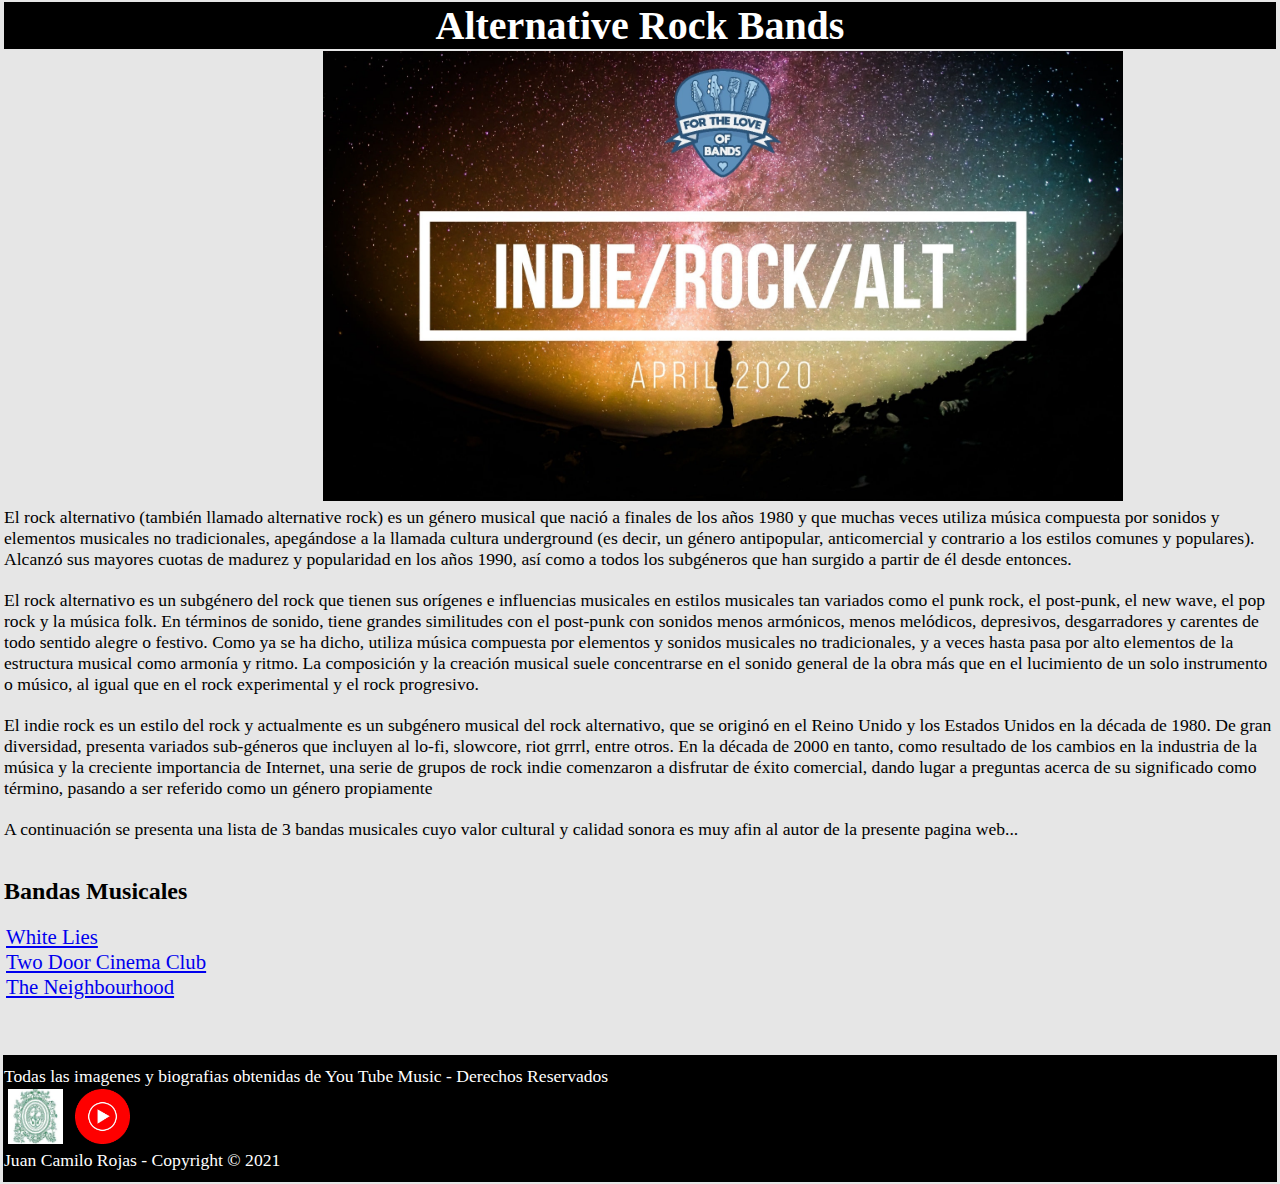
<file: Index.html>
<!DOCTYPE html>

<html>
  <!--Inicio Del Documento-->

  <!--Encabezado-->
  <head>
    <!--Pagina Web de Bandas Musicales de Alternative Rock-->
    <title>Alterative Rock Bands</title>
    <!--Colocar un icono al lado del titulo-->
    <link
      rel="shortcut icon"
      type="image/x-icon"
      href="Resources/rock_bands_icon.ico"
    />
    <meta charset="UTF-8" />
    <!--
                *La ventana gráfica varía según el dispositivo y será más pequeña en un teléfono móvil que en una pantalla de computadora
                *La width=device-width. Establece el ancho de la página para seguir el ancho de la pantalla del dispositivo (que variará según el dispositivo).
                *La initial-scale=1.0parte establece el nivel de zoom inicial cuando el navegador carga la página por primera vez.
            -->
    <meta name="viewport" content="width=device-width, initial-scale=1.0" />
    <!--Hoja de Estilo-->
    <link href="style.css" rel="stylesheet" type="text/css" />
  </head>
  <!--Encabezado-->

  <!--Cuerpo de la Pagina-->
  <body>
    <header>
      <h1>Alternative Rock Bands</h1>
    </header>

    <!--Sección de la Imagen y Parrafo y Lista del Articulo-->
    <section class="articulo">
      <div class="imagen">
        <!--width & height para darle altura y anchura a la imagen -->
        <img
          src="Resources/Alternative Rock Title.jpg"
          alt="Alternative Rock"
          width="800"
          class="Imagen"
        />
      </div>

      <!--font-size: 1.1em Poner la letra mas grande-->
      <p style="font-size: 1.1em">
        El rock alternativo (también llamado alternative rock) es un género
        musical que nació a finales de los años 1980 y que muchas veces utiliza
        música compuesta por sonidos y elementos musicales no tradicionales,
        apegándose a la llamada cultura underground (es decir, un género
        antipopular, anticomercial y contrario a los estilos comunes y
        populares). Alcanzó sus mayores cuotas de madurez y popularidad en los
        años 1990, así como a todos los subgéneros que han surgido a partir de
        él desde entonces.
      </p>
      <br />

      <p style="font-size: 1.1em">
        El rock alternativo es un subgénero del rock que tienen sus orígenes e
        influencias musicales en estilos musicales tan variados como el punk
        rock, el post-punk, el new wave, el pop rock y la música folk. En
        términos de sonido, tiene grandes similitudes con el post-punk con
        sonidos menos armónicos, menos melódicos, depresivos, desgarradores y
        carentes de todo sentido alegre o festivo. Como ya se ha dicho, utiliza
        música compuesta por elementos y sonidos musicales no tradicionales, y a
        veces hasta pasa por alto elementos de la estructura musical como
        armonía y ritmo. La composición y la creación musical suele concentrarse
        en el sonido general de la obra más que en el lucimiento de un solo
        instrumento o músico, al igual que en el rock experimental y el rock
        progresivo.
      </p>
      <br />

      <p style="font-size: 1.1em">
        El indie rock es un estilo del rock y actualmente es un subgénero
        musical del rock alternativo, que se originó en el Reino Unido y los
        Estados Unidos en la década de 1980. De gran diversidad, presenta
        variados sub-géneros que incluyen al lo-fi, slowcore, riot grrrl, entre
        otros. En la década de 2000 en tanto, como resultado de los cambios en
        la industria de la música y la creciente importancia de Internet, una
        serie de grupos de rock indie comenzaron a disfrutar de éxito comercial,
        dando lugar a preguntas acerca de su significado como término, pasando a
        ser referido como un género propiamente
      </p>
      <br />

      <p style="font-size: 1.1em">
        A continuación se presenta una lista de 3 bandas musicales cuyo valor
        cultural y calidad sonora es muy afin al autor de la presente pagina
        web...
      </p>
      <br />

      <br />
      <!--Lista de Bandas Musicales Ennumeradas-->
      <h2>Bandas Musicales</h2>
      <br />
    </section>

    <section class="Lista-de-Bandas">
      <ol>
        <li style="font-size: 1.3em">
          <a href="White Lies.html">White Lies</a>
        </li>
        <li style="font-size: 1.3em">
          <a href="Two Door Cinema Club.html">Two Door Cinema Club</a>
        </li>
        <li style="font-size: 1.3em">
          <a href="The Neighbourhood.html">The Neighbourhood</a>
        </li>
      </ol>
    </section>

    <!--Dejar Espacio en Renglones-->
    <br />
    <br />
    <br />

    <!--Pie de Pagina-->
    <footer>
      <p style="font-size: 1.1em">
        Todas las imagenes y biografias obtenidas de You Tube Music - Derechos
        Reservados
      </p>

      <div class="social">
        <a href="http://www.udea.edu.co/"
          ><img width="55px" src="Resources/udea 400.jpg" alt="Udea"
        /></a>
        <a href="https://music.youtube.com/"
          ><img
            width="55px"
            src="Resources/you tube music 400.png"
            alt="Youtube Music"
        /></a>
      </div>

      <p style="font-size: 1.1em">Juan Camilo Rojas - Copyright © 2021</p>
    </footer>
    <!--Pie de Pagina-->
  </body>
</html>
</file>
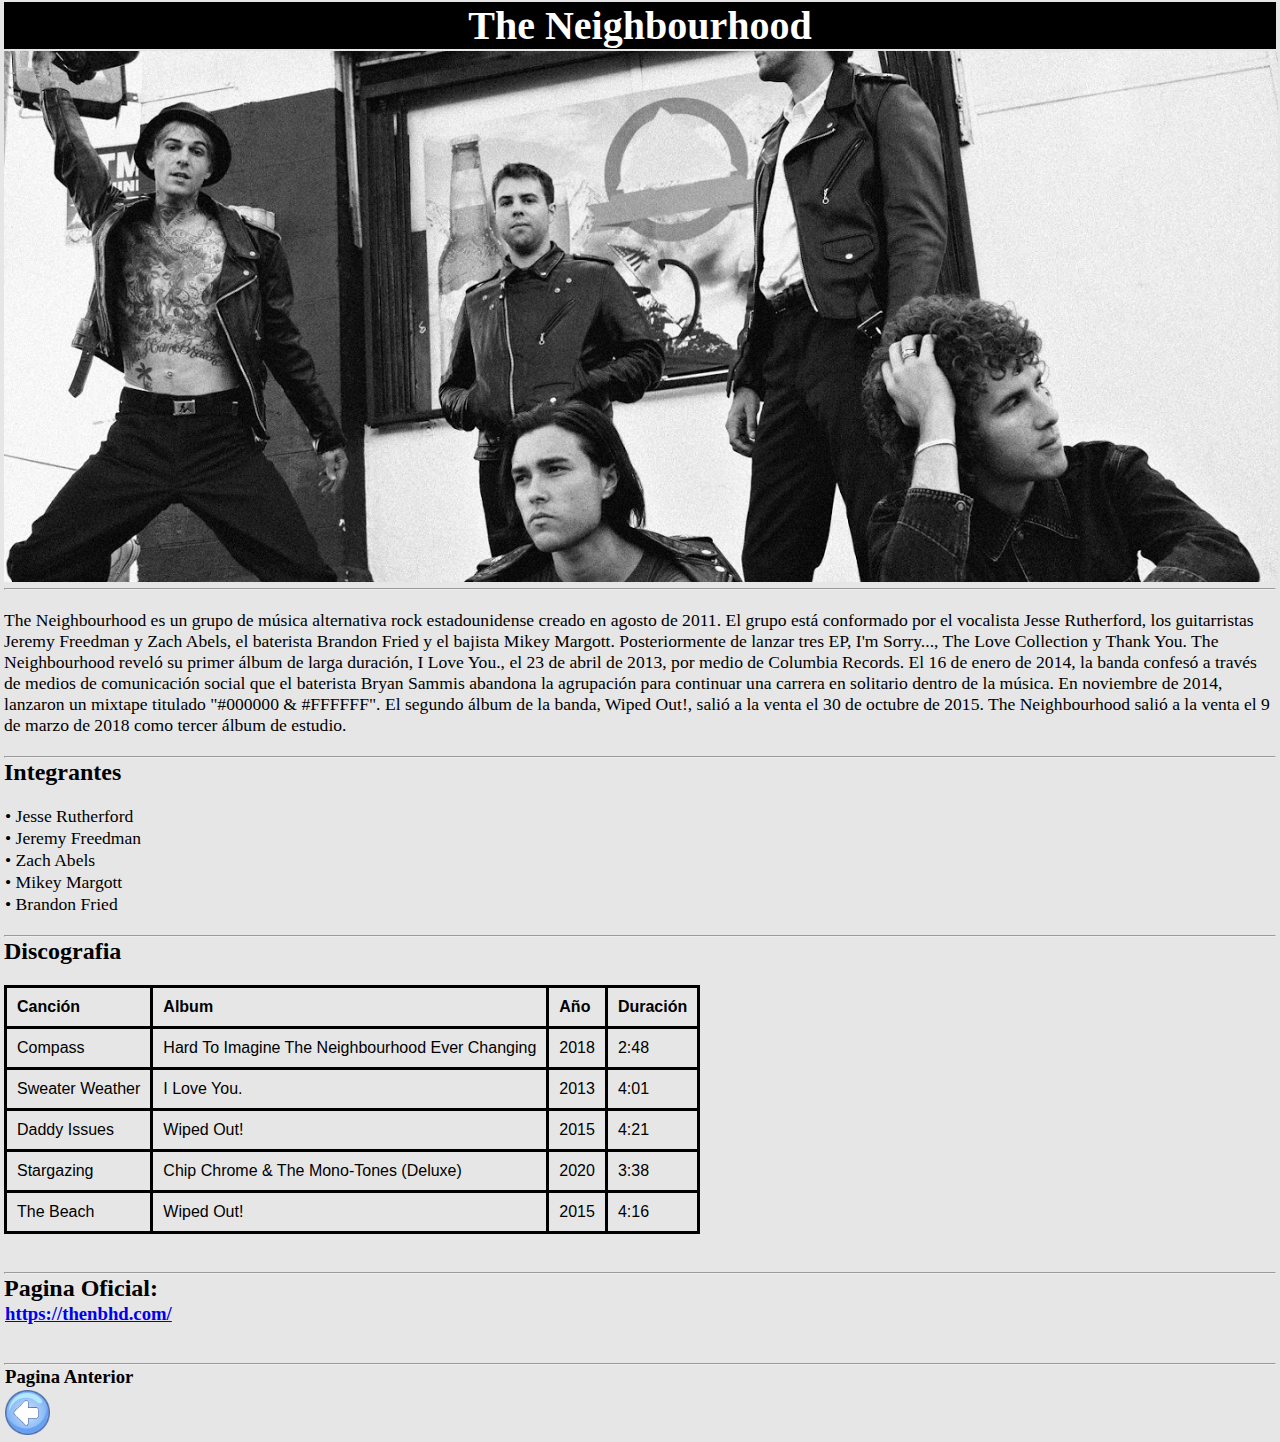
<file: The Neighbourhood.html>
<!DOCTYPE html>

  <html> <!--Inicio Del Documento-->
    <!--Encabezado-->
    <head>
        <!--Pagina Web de Bandas Musicales de Alternative Rock-->
        <title>The Neighbourhood</title>
        <!--Colocar un icono al lado del titulo-->
        <link rel="shortcut icon" type="image/x-icon" href="Resources/rock_bands_icon.ico">
        <meta charset="UTF-8">
        <meta name="viewport" content="width=device-width, initial-scale=1.0">
        <!--Hoja de Estilo-->
        <link href="style.css" rel="stylesheet" type="text/css">
    </head>
    <!--Encabezado-->

    <!--Cuerpo de la Pagina-->
    <body>

        <header>
            <h1>The Neighbourhood</h1>
        </header>

        <!--Sección de la Imagen y Parrafo y Lista del Articulo-->
        <section class="articulo">

          <!--width & height para darle altura y anchura a la imagen -->
          <img src="Resources/The Neighbourhood.jpg" alt="The Neighbourhood" width= "100%"/>

          <hr>
          <br>
          <p style="font-size: 1.1em">
            The Neighbourhood es un grupo de música alternativa rock estadounidense creado en agosto de 2011. El grupo está conformado por el vocalista Jesse Rutherford, los guitarristas Jeremy Freedman y Zach Abels, el baterista Brandon Fried y el bajista Mikey Margott. Posteriormente de lanzar tres EP, I'm Sorry..., The Love Collection y Thank You. The Neighbourhood reveló su primer álbum de larga duración, I Love You., el 23 de abril de 2013, por medio de Columbia Records.​ El 16 de enero de 2014, la banda confesó a través de medios de comunicación social que el baterista Bryan Sammis abandona la agrupación para continuar una carrera en solitario dentro de la música. En noviembre de 2014, lanzaron un mixtape titulado "#000000 & #FFFFFF". El segundo álbum de la banda, Wiped Out!, salió a la venta el 30 de octubre de 2015. The Neighbourhood salió a la venta el 9 de marzo de 2018 como tercer álbum de estudio.
          </p>

          <br>
          <hr>
          <h2>Integrantes</h2>
          <br>

          <!--Lista de integrantes no ennumerada-->
          <ul>
            <li style="font-size: 1.1em">• Jesse Rutherford</li>
            <li style="font-size: 1.1em">• Jeremy Freedman</li>
            <li style="font-size: 1.1em">• Zach Abels</li>  
            <li style="font-size: 1.1em">• Mikey Margott</li>
            <li style="font-size: 1.1em">• Brandon Fried</li>
          </ul>  
         
          <br>
          <hr>
          <h2>Discografia</h2>
          <br>

          <table>
            <tr>
                <th>Canción</th>
                <th>Album</th>
                <th>Año</th>
                <th>Duración</th>
            </tr>
            <tr>
                <td>Compass</td>
                <td>Hard To Imagine The Neighbourhood Ever Changing</td>
                <td>2018</td>
                <td>2:48</td>
            </tr>  
            <tr>
                <td>Sweater Weather</td>
                <td>I Love You.</td>
                <td>2013</td>
                <td>4:01</td>
            </tr>
            <tr>
                <td>Daddy Issues</td>
                <td>Wiped Out!</td>
                <td>2015</td>
                <td>4:21</td>
            </tr>  
            <tr>
                <td>Stargazing</td>
                <td>Chip Chrome & The Mono-Tones (Deluxe)</td>
                <td>2020</td>
                <td>3:38</td>
            </tr>
            <tr>
                <td>The Beach</td>
                <td>Wiped Out!</td>
                <td>2015</td>
                <td>4:16</td>
            </tr>
        </table>
        <br>

        <br>
        <hr>
        <h2>Pagina Oficial:</h2>
        <h3 style="color: blue"><a href="https://thenbhd.com/"> https://thenbhd.com/</a></h2>
        <br>
        <br>

        <hr>
        <div class="atras"> 
        <!--Boton Atras-->
        <h3>Pagina Anterior</h3>
        <input type="image" alt="index.html" src="Resources/back.png" width="45px" onclick="history.go(-1);return true;">    
        </div>
        
      </section>

  </body> 


</html>
</file>
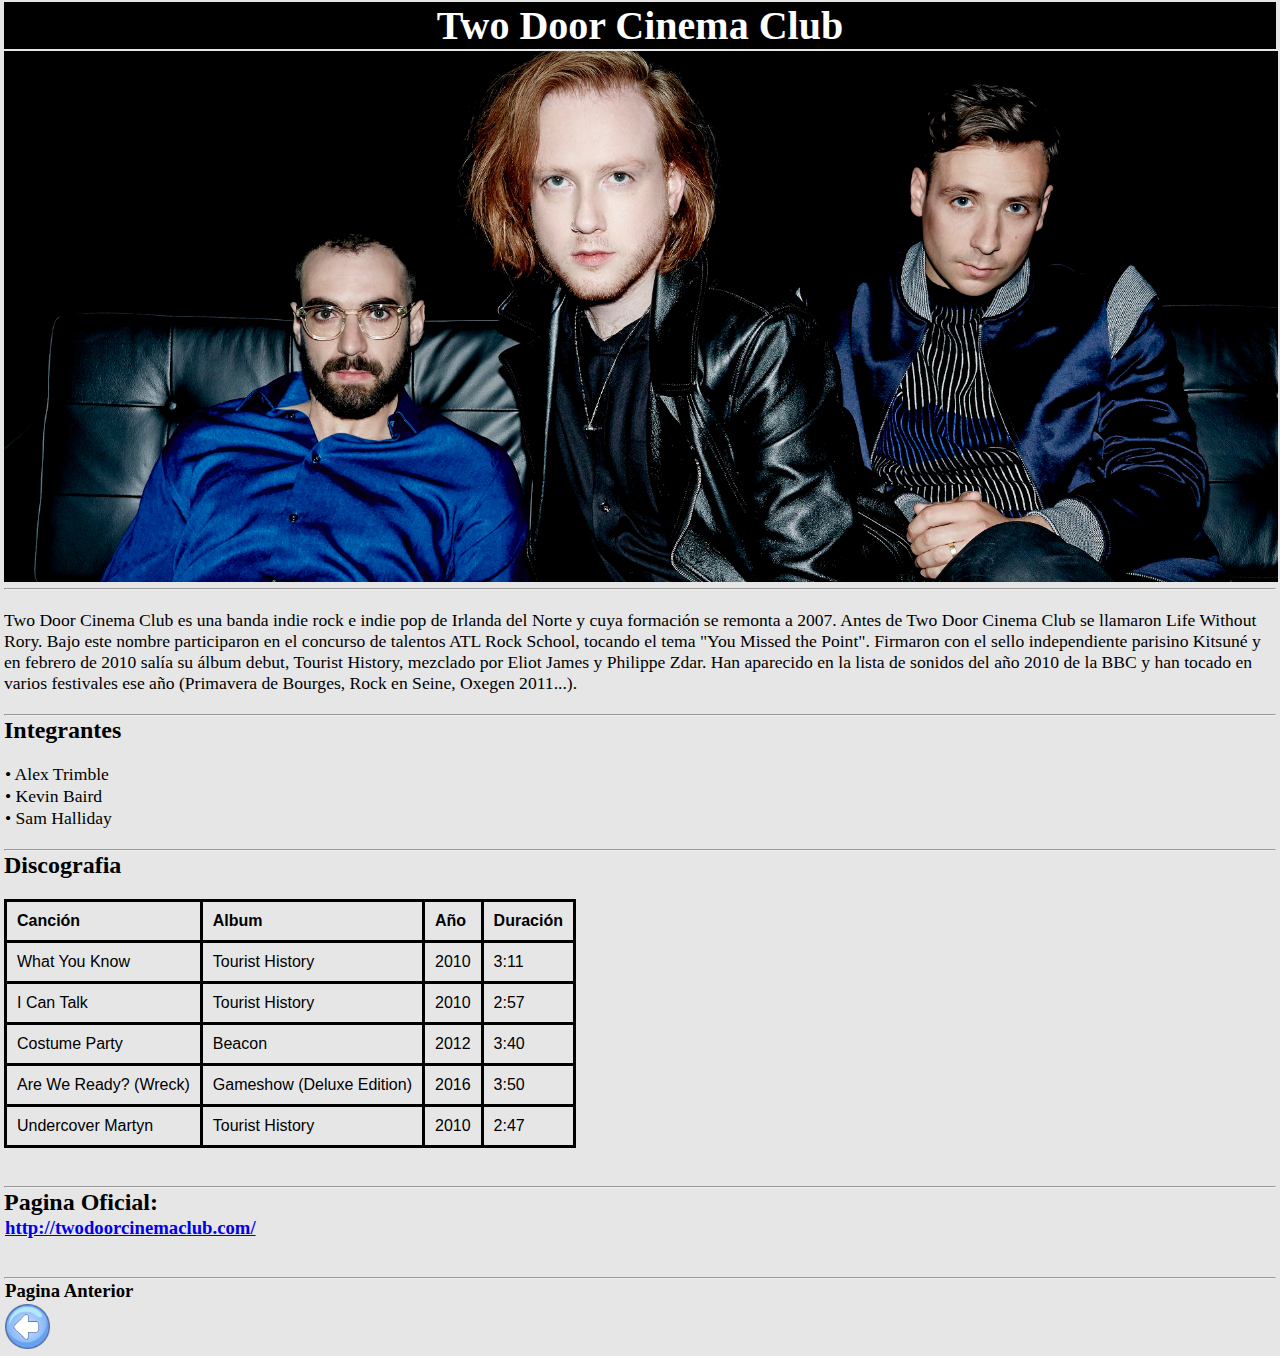
<file: Two Door Cinema Club.html>
<!DOCTYPE html>

  <html> <!--Inicio Del Documento-->
    <!--Encabezado-->
    <head>
        <!--Pagina Web de Bandas Musicales de Alternative Rock-->
        <title>Two Door Cinema Club</title>
        <!--Colocar un icono al lado del titulo-->
        <link rel="shortcut icon" type="image/x-icon" href="Resources/rock_bands_icon.ico">
        <meta charset="UTF-8">
        <meta name="viewport" content="width=device-width, initial-scale=1.0">
        <!--Hoja de Estilo-->
        <link href="style.css" rel="stylesheet" type="text/css">
    </head>
    <!--Encabezado-->

    <!--Cuerpo de la Pagina-->
    <body>

        <header>
            <h1>Two Door Cinema Club</h1>
        </header>

        <!--Sección de la Imagen y Parrafo y Lista del Articulo-->
        <section class="articulo">

          <!--width & height para darle altura y anchura a la imagen -->
          <img src="Resources/Two Door Cinema Club.jpg" alt="The Neighbourhood"  width= "100%"/>

          <hr>
          <br>
          <p style="font-size: 1.1em">
            Two Door Cinema Club es una banda indie rock e indie pop de Irlanda del Norte y cuya formación se remonta a 2007. ​Antes de Two Door Cinema Club se llamaron Life Without Rory. Bajo este nombre participaron en el concurso de talentos ATL Rock School, tocando el tema "You Missed the Point". Firmaron con el sello independiente parisino Kitsuné y en febrero de 2010 salía su álbum debut, Tourist History, mezclado por Eliot James y Philippe Zdar. Han aparecido en la lista de sonidos del año 2010 de la BBC y han tocado en varios festivales ese año (Primavera de Bourges, Rock en Seine, Oxegen 2011...).
          </p>

          <br>
          <hr>
          <h2>Integrantes</h2>
          <br>

          <!--Lista de integrantes no ennumerada-->
          <ul>
            <li style="font-size: 1.1em">• Alex Trimble</li>
            <li style="font-size: 1.1em">• Kevin Baird</li>
            <li style="font-size: 1.1em">• Sam Halliday</li>  
          </ul>  
         
          <br>
          <hr>
          <h2>Discografia</h2>
          <br>

          <table>
            <tr>
                <th>Canción</th>
                <th>Album</th>
                <th>Año</th>
                <th>Duración</th>
            </tr>
            <tr>
                <td>What You Know</td>
                <td>Tourist History</td>
                <td>2010</td>
                <td>3:11</td>
            </tr>  
            <tr>
                <td>I Can Talk</td>
                <td>Tourist History</td>
                <td>2010</td>
                <td>2:57</td>
            </tr>
            <tr>
                <td>Costume Party</td>
                <td>Beacon</td>
                <td>2012</td>
                <td>3:40</td>
            </tr>  
            <tr>
                <td>Are We Ready? (Wreck)</td>
                <td>Gameshow (Deluxe Edition)</td>
                <td>2016</td>
                <td>3:50</td>
            </tr>
            <tr>
                <td>Undercover Martyn</td>
                <td>Tourist History</td>
                <td>2010</td>
                <td>2:47</td>
            </tr>
        </table>
        <br>

        <br>
        <hr>
        <h2>Pagina Oficial:</h2>
        <h3 style="color: blue"><a href="http://twodoorcinemaclub.com/"> http://twodoorcinemaclub.com/</a></h2>
        <br>
        <br>

        <hr>
        <div class="atras"> 
        <!--Boton Atras-->
        <h3>Pagina Anterior</h3>
        <input type="image" alt="index.html" src="Resources/back.png" width="45px" onclick="history.go(-1);return true;">    
        </div>

      </section>


  </body> 


</html>
</file>
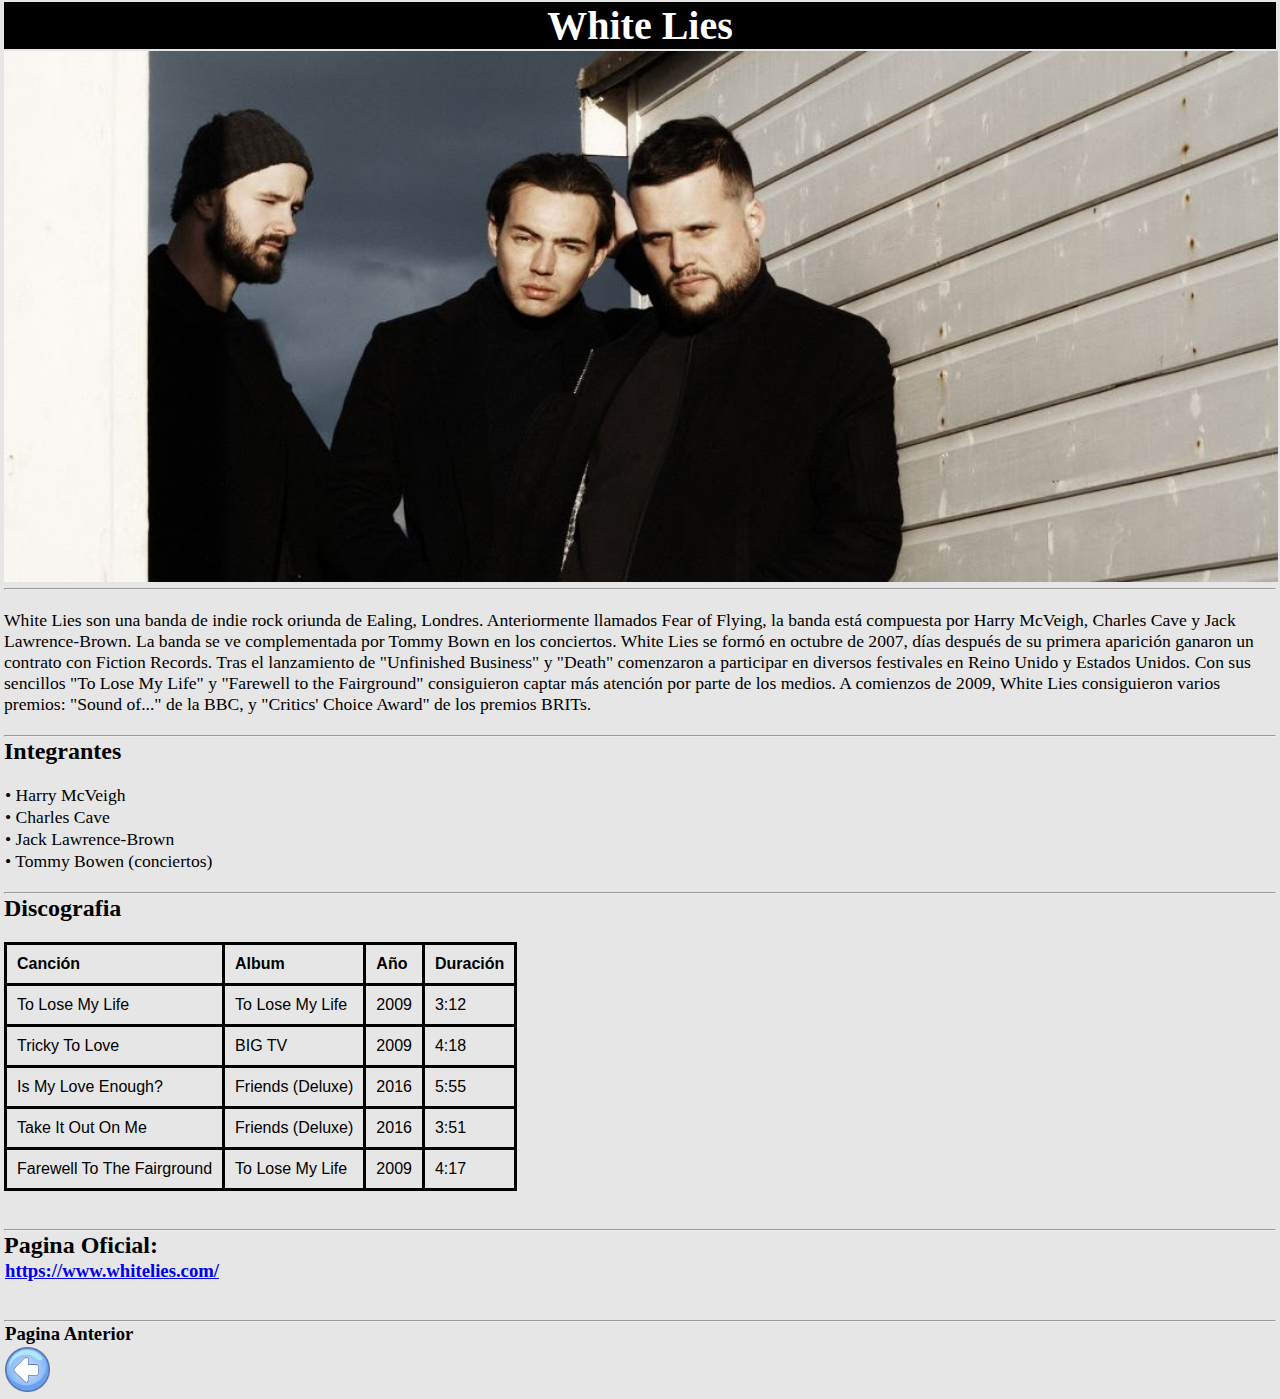
<file: White Lies.html>
<!DOCTYPE html>

<html> <!--Inicio Del Documento-->
    <!--Encabezado-->
    <head>
        <!--Pagina Web de Bandas Musicales de Alternative Rock-->
        <title>White Lies</title>
        <!--Colocar un icono al lado del titulo-->
        <link rel="shortcut icon" type="image/x-icon" href="Resources/rock_bands_icon.ico">
        <meta charset="UTF-8">
        <meta name="viewport" content="width=device-width, initial-scale=1.0">
        <!--Hoja de Estilo-->
        <link href="style.css" rel="stylesheet" type="text/css">
    </head>
    <!--Encabezado-->

    <!--Cuerpo de la Pagina-->
    <body>

        <header>
            <h1>White Lies</h1>
        </header>

        <!--Sección de la Imagen y Parrafo y Lista del Articulo-->
        <section class="articulo">

          <!--width & height para darle altura y anchura a la imagen -->
          <img src="Resources/White Lies.jpg" alt="White Lies" width= "100%"/>

          <hr>
          <br>
          <p style="font-size: 1.1em">
            White Lies son una banda de indie rock oriunda de Ealing, Londres. Anteriormente llamados Fear of Flying, la banda está compuesta por Harry McVeigh, Charles Cave y Jack Lawrence-Brown. La banda se ve complementada por Tommy Bown en los conciertos. White Lies se formó en octubre de 2007, días después de su primera aparición ganaron un contrato con Fiction Records. Tras el lanzamiento de "Unfinished Business" y "Death" comenzaron a participar en diversos festivales en Reino Unido y Estados Unidos. Con sus sencillos "To Lose My Life" y "Farewell to the Fairground" consiguieron captar más atención por parte de los medios. A comienzos de 2009, White Lies consiguieron varios premios: "Sound of..." de la BBC, y "Critics' Choice Award" de los premios BRITs.
        </p>

        <br>
        <hr>
        <h2>Integrantes</h2>
        <br>

        <!--Lista de integrantes no ennumerada-->
        <ul>
            <li style="font-size: 1.1em">• Harry McVeigh</li>
            <li style="font-size: 1.1em">• Charles Cave</li>
            <li style="font-size: 1.1em">• Jack Lawrence-Brown</li>  
            <li style="font-size: 1.1em">• Tommy Bowen (conciertos)</li>
        </ul>  

        <br>
        <hr>
        <h2>Discografia</h2>
        <br>

        <table>
            <tr>
                <th>Canción</th>
                <th>Album</th>
                <th>Año</th>
                <th>Duración</th>
            </tr>
            <tr>
                <td>To Lose My Life</td>
                <td>To Lose My Life</td>
                <td>2009</td>
                <td>3:12</td>
            </tr>  
            <tr>
                <td>Tricky To Love</td>
                <td>BIG TV</td>
                <td>2009</td>
                <td>4:18</td>
            </tr>
            <tr>
                <td>Is My Love Enough?</td>
                <td>Friends (Deluxe)</td>
                <td>2016</td>
                <td>5:55</td>
            </tr>  
            <tr>
                <td>Take It Out On Me</td>
                <td>Friends (Deluxe)</td>
                <td>2016</td>
                <td>3:51</td>
            </tr>
            <tr>
                <td>Farewell To The Fairground</td>
                <td>To Lose My Life</td>
                <td>2009</td>
                <td>4:17</td>
            </tr>
        </table>
        <br>

        <br>
        <hr>
        <h2>Pagina Oficial:</h2>
        <h3 style="color: blue"><a href="https://www.whitelies.com/"> https://www.whitelies.com/</a></h2>
        <br>
        <br>

        <hr>
        <div class="atras"> 
        <!--Boton Atras-->
        <h3>Pagina Anterior</h3>
        <input type="image" alt="index.html" src="Resources/back.png" width="45px" onclick="history.go(-1);return true;">    
        </div>


        </section>

    </body> 


</html>
</file>
<file: style.css>
/*-Archivo de estilo CSS-*/
*
{
    margin: 1px;
    padding: 0;
}

body
{
    background: #e6e6e6;
}


h1
{
    background: #000;
    color: #fff;
    font-family: "Roboto", serif;
    font-size: 40px;
    text-align: center;
}

.imagen
{
  display: block;
  margin-left: auto;
  margin-right: auto;
  width: 50%;
}

/*Tabla*/
table 
{
    font-family: arial, sans-serif;
    border-collapse: collapse; /*or Initial*/
}

td, th {
    border: 3px solid #000000; /*Tamaño Borde y Color*/
    text-align: left;
    padding: 10px;    /*Espacio Entre Texto*/
}

footer
{
    background: #000;
    color: #fff;
    clear: both;
    padding: 10px 0px;
}

div a
{
    margin-left: 3px; 
    margin-right: 3px; 
}
</file>
